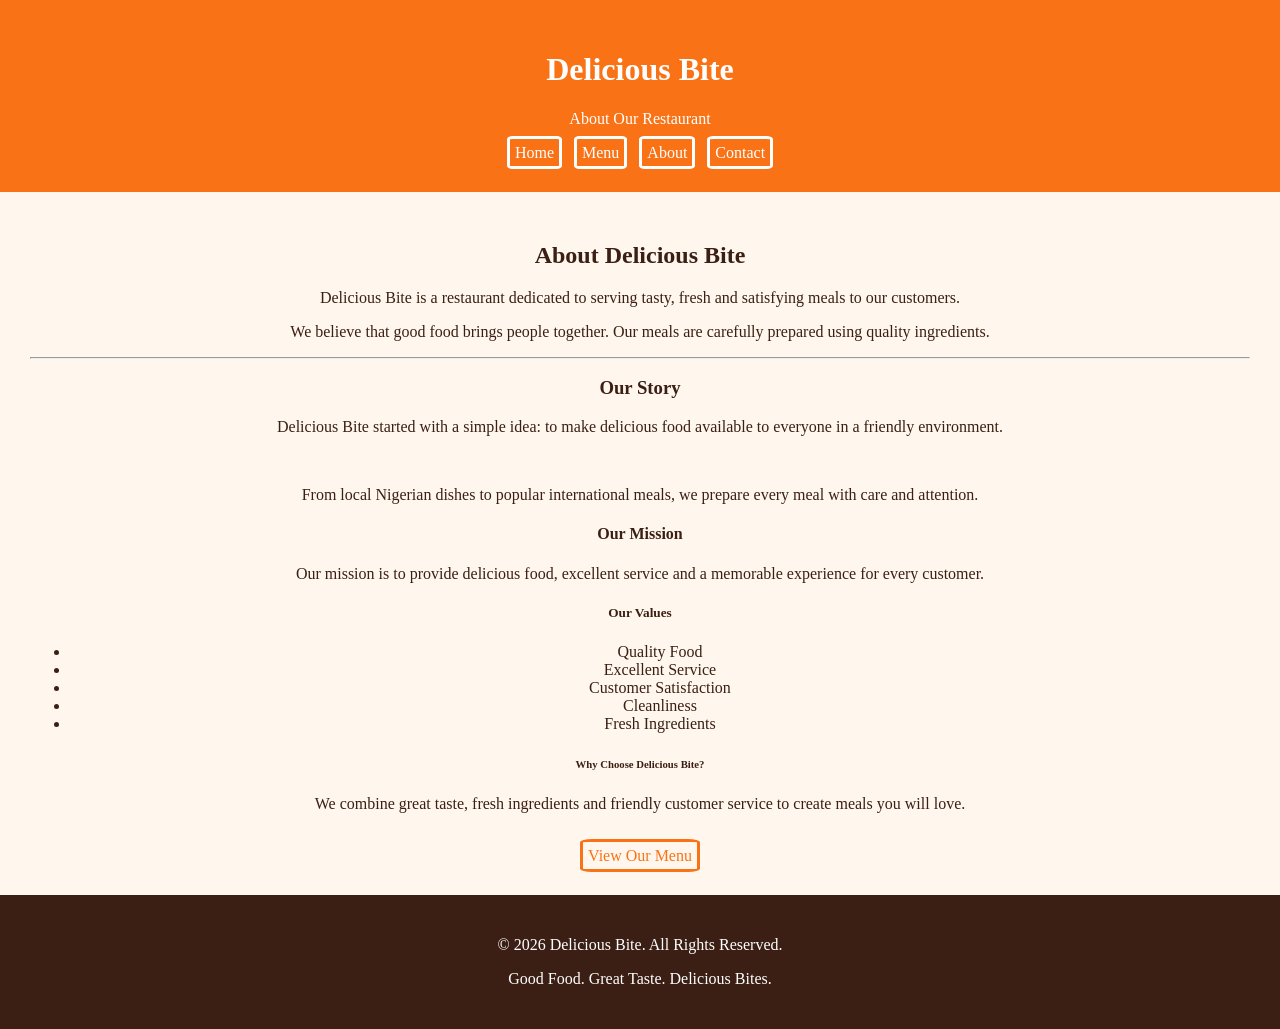
<file: public_html/About.html>
<!DOCTYPE html>
<html lang="en">
<head>
    <meta charset="UTF-8">
    <meta name="viewport" content="width=device-width, initial-scale=1.0">
    <title>deliciousbite-About</title>

    <link rel="stylesheet" href="../public_css/About.css">
</head>

<body>

    <header>
        <h1>Delicious Bite</h1>
        <p class="red">About Our Restaurant</p>

        <a class="head" href="../index.html">Home</a> &nbsp;

        <a class="head" href="./Menu.html">Menu</a> &nbsp;

        <a class="head" href="./About.html">About</a> &nbsp;

        <a class="head" href="./Contact.html" >Contact</a>
    </header>

    <main>

        <div>

            <h2>About Delicious Bite</h2>

            <p>
                Delicious Bite is a restaurant dedicated to serving tasty,
                fresh and satisfying meals to our customers.
            </p>

            <p>
                We believe that good food brings people together.
                Our meals are carefully prepared using quality ingredients.
            </p>

            <hr>

            <h3>Our Story</h3>

            <p>
                Delicious Bite started with a simple idea: to make delicious
                food available to everyone in a friendly environment.
            </p>

            <br>

            <p>
                From local Nigerian dishes to popular international meals,
                we prepare every meal with care and attention.
            </p>

            <h4>Our Mission</h4>

            <p>
                Our mission is to provide delicious food, excellent service
                and a memorable experience for every customer.
            </p>

            <h5>Our Values</h5>

            <ul>
                <li>Quality Food</li>
                <li>Excellent Service</li>
                <li>Customer Satisfaction</li>
                <li>Cleanliness</li>
                <li>Fresh Ingredients</li>
            </ul>

            <h6>Why Choose Delicious Bite?</h6>

            <p>
                We combine great taste, fresh ingredients and friendly
                customer service to create meals you will love.
            </p>

            <br>

            <a class="man" href="./Menu.html">View Our Menu</a>

        </div>

    </main>

    <footer>
        <p>&copy; 2026 Delicious Bite. All Rights Reserved.</p>
        <p>Good Food. Great Taste. Delicious Bites.</p>
    </footer>

</body>
</file>
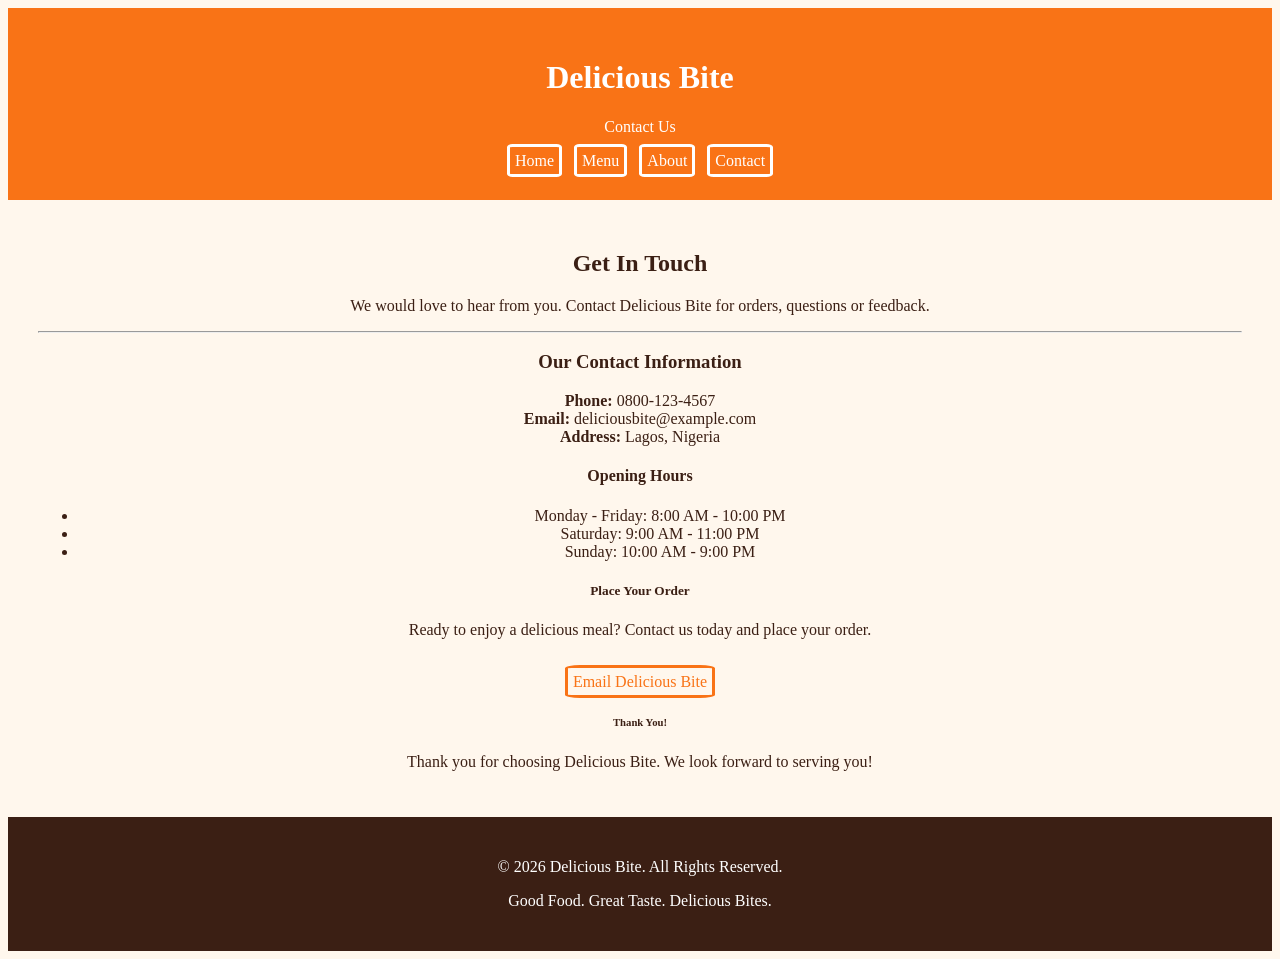
<file: public_html/Contact.html>
<!DOCTYPE html>
<html lang="en">
<head>
    <meta charset="UTF-8">
    <meta name="viewport" content="width=device-width, initial-scale=1.0">
    <title>Delicious Bite - Contact</title>

    <link rel="stylesheet" href="../public_css/Contact.css">
</head>

<body>

    <header>
        <h1>Delicious Bite</h1>
        <p class="para">Contact Us</p>

        <a class="head" href="../index.html">Home</a> &nbsp;

        <a class="head" href="./Menu.html">Menu</a> &nbsp;

        <a class="head" href="./About.html">About</a> &nbsp;

        <a class="head" href="./Contact.html">Contact</a>
    </header>

    <main>

        <div>

            <h2>Get In Touch</h2>

            <p>
                We would love to hear from you.
                Contact Delicious Bite for orders, questions or feedback.
            </p>

            <hr>

            <h3>Our Contact Information</h3>

            <p>
                <strong>Phone:</strong> 0800-123-4567
                <br>
                <strong>Email:</strong> deliciousbite@example.com
                <br>
                <strong>Address:</strong> Lagos, Nigeria
            </p>

            <h4>Opening Hours</h4>

            <ul>
                <li>Monday - Friday: 8:00 AM - 10:00 PM</li>
                <li>Saturday: 9:00 AM - 11:00 PM</li>
                <li>Sunday: 10:00 AM - 9:00 PM</li>
            </ul>

            <h5>Place Your Order</h5>

            <p>
                Ready to enjoy a delicious meal?
                Contact us today and place your order.
            </p>

            <br>

            <a class="main" href="./Contact.html">
                Email Delicious Bite
            </a>

            <h6>Thank You!</h6>

            <p>
                Thank you for choosing Delicious Bite.
                We look forward to serving you!
            </p>

        </div>

    </main>

    <footer>
        <p>&copy; 2026 Delicious Bite. All Rights Reserved.</p>
        <p>Good Food. Great Taste. Delicious Bites.</p>
    </footer>

</body>
</file>
<file: public_css/About.css>
body{
    background-color:#FFF7ED;
    margin: 0;
    color: #3B1F14;
}
header{
    background-color: #F97316;
    padding: 30px;
    text-align: center;
}
h1{
    color: white;
}
.red{
    color: white;
} 
.head{
    text-decoration: none;
    color: white;
    border: solid;
    border-radius: 10%;
    padding: 5px;
}
div{
    padding: 30px;
    text-align: center;
}
footer{
    background-color: #3B1F14;
    color: white;
    padding: 25px;
    text-align: center;
}
.man{
    border: #F97316 solid;
    padding: 5px;
    text-decoration: none;
    color: #F97316;
    border-radius: 10%;
}
</file>
<file: public_css/Contact.css>
body{
    background-color: #FFF7ED;
    color: #3B1F14;
}
header{
    background-color: #F97316;
    padding: 30px;
    text-align: center;
}
h1{
    color: white;
}
.para{
    color: white;
}
.head{
    color: white;
    text-decoration: none;
    border: solid;
    border-radius: 10%;
    padding: 5px;
}
div{
    text-align: center;
    padding: 30px;
}
footer{
    background-color: #3B1F14;
    color: white;
    padding: 25px;
    text-align: center;
}
.main{
    border: #F97316 solid;
    text-decoration: none;
    color: #F97316;
    padding: 5px;
    border-radius: 10%;
}
</file>
